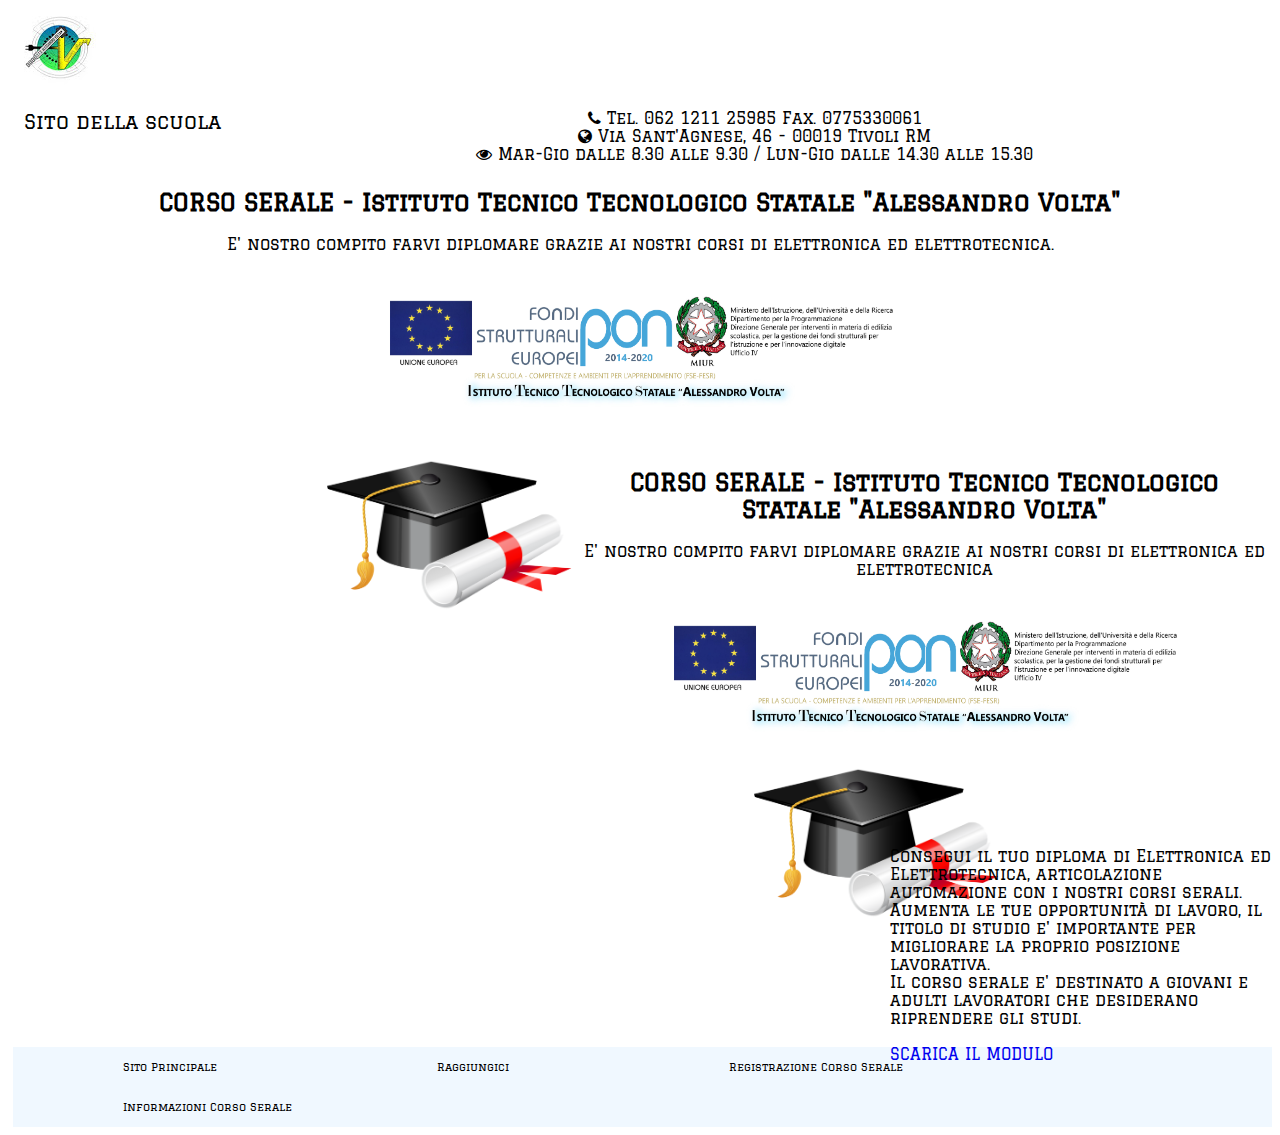
<file: index.html>
<!DOCTYPE html>
<head>

	<title>Corso Serale - ITI A. Volta</title>
	<link rel = "stylesheet" type = "text/css" href = "style.css" />
	<link href="https://fonts.googleapis.com/css?family=Graduate&display=swap" rel="stylesheet">
	<link rel="stylesheet" href="https://cdnjs.cloudflare.com/ajax/libs/font-awesome/4.7.0/css/font-awesome.min.css">
</head>
<body>
	<div class = "container">
		<div class = "header">
			<img src = "immagini/logo.jpg" width="102" height="85"/>
		</div>

		<div class = "topnav">
		  <a href="https://www.itivolta.edu.it/">Sito della scuola</a>
		</div>

		<div class = "content">
			<div class = "titolo" style = "text-align: center; margin-top: -4%;">
				<p>
					<i class="fa fa-phone"></i> Tel. 062 1211 25985 Fax. 0775330061 <BR/>
					<i class="fa fa-globe"></i> Via Sant'Agnese, 46 - 00019 Tivoli RM  <BR/>
					<i class="fa fa-eye"></i> Mar-Gio dalle 8.30 alle 9.30 / Lun-Gio dalle 14.30 alle 15.30 <BR/>
				</p>
			</div>
			<div class = "sottotitolo" style = "text-align: center; margin-top: 2%;">
				<h2>CORSO SERALE - Istituto Tecnico Tecnologico Statale "Alessandro Volta"</h2>
				<p>E' nostro compito farvi diplomare grazie ai nostri corsi di elettronica ed elettrotecnica.</p>
				<img src = "immagini/logo_miur.jpg" width="550" height="150" />
			</div>
			<div class = "main">
				<div class = "main_left" style = "margin-left: 25%; margin-top: 3%;">
					<img src = "immagini/diploma.png" height="150" width="250">
				</div>
				<div class = "main_right" style = "text-align: left; margin-left: 45%; margin-top: -13%;">
				<div class = "sottotitolo" style = "text-align: center; margin-top: 2%;">
					<h2>CORSO SERALE - Istituto Tecnico Tecnologico Statale "Alessandro Volta"</h2>
					<p>E' nostro compito farvi diplomare grazie ai nostri corsi di elettronica ed elettrotecnica</p>
					<img src = "immagini/logo_miur.jpg" width="550" height="150" />
				</div>
				<div class = "main">
					<div class = "main_left" style = "margin-left: 25%; margin-top: 3%;">
						<img src = "immagini/diploma.png" height="150" width="250">
					</div>
					<div class = "main_right" style = "text-align: left; margin-left: 45%; margin-top: -13%;">
						<p>
							Consegui il tuo diploma di Elettronica ed Elettrotecnica, articolazione automazione con i nostri corsi serali. <BR/>
							Aumenta le tue opportunità di lavoro, il titolo di studio e' importante per migliorare la proprio posizione lavorativa. <BR />
							Il corso serale e' destinato a giovani e adulti lavoratori che desiderano riprendere gli studi. <BR/>  <BR/>
								<a href="modulo_iscrizione_serale.docx" download="modulo_iscrizione_serale.docx">SCARICA IL MODULO</a>
							</p>
						</div>
					</div>
				</div>
			<div class = "topnav1">
						<a href="https://www.itivolta.edu.it/">Sito Principale</a></li></a>
						<a href="https://www.google.com/maps/place/ITI+Alessandro+Volta/@41.956663,12.809229,16z/data=!4m5!3m4!1s0x0:0xf155f72a112ef4d3!8m2!3d41.9567265!4d12.8093363?hl=it-IT">Raggiungici</a>
						<a href="https://docs.google.com/forms/d/172z5xpwAGkndCVCWq6asXPZHOpvvG4W1FqqpdO-t6LM/viewform?edit_requested=true">Registrazione Corso Serale</a>
						<a href="https://www.itivolta.edu.it/corso-serale/">Informazioni Corso Serale</a>
					</div>
				</div>
			<body>
			</html>
</file>
<file: style.css>
body{

    font-family: 'Graduate', cursive;}

a{
    text-decoration: none;
    color:;
}
  .content{
    margin-top: 5%;
  }

  .topnav a {
    float: left;
    color: black;
    text-align: center;
    padding: 14px 16px;
    text-decoration: none;
    font-size: 20px;
  }

  .topnav a:hover {
    background-color: #ddd;
    color: black;
  }
  .topnav1 {
    overflow: hidden;
    background-color: #F0F8FF;
    margin-left: 0.4%;
    margin-top: -2.5%;
  }
  .topnav1 a:hover {
    background-color: #ddd;
    color: black;
  }
  .topnav1 a {
    float: left;
    color: black;
    text-align: center;
    padding: 14px 110px;
    text-decoration: none;
    font-size: 11px;
  }
</file>
